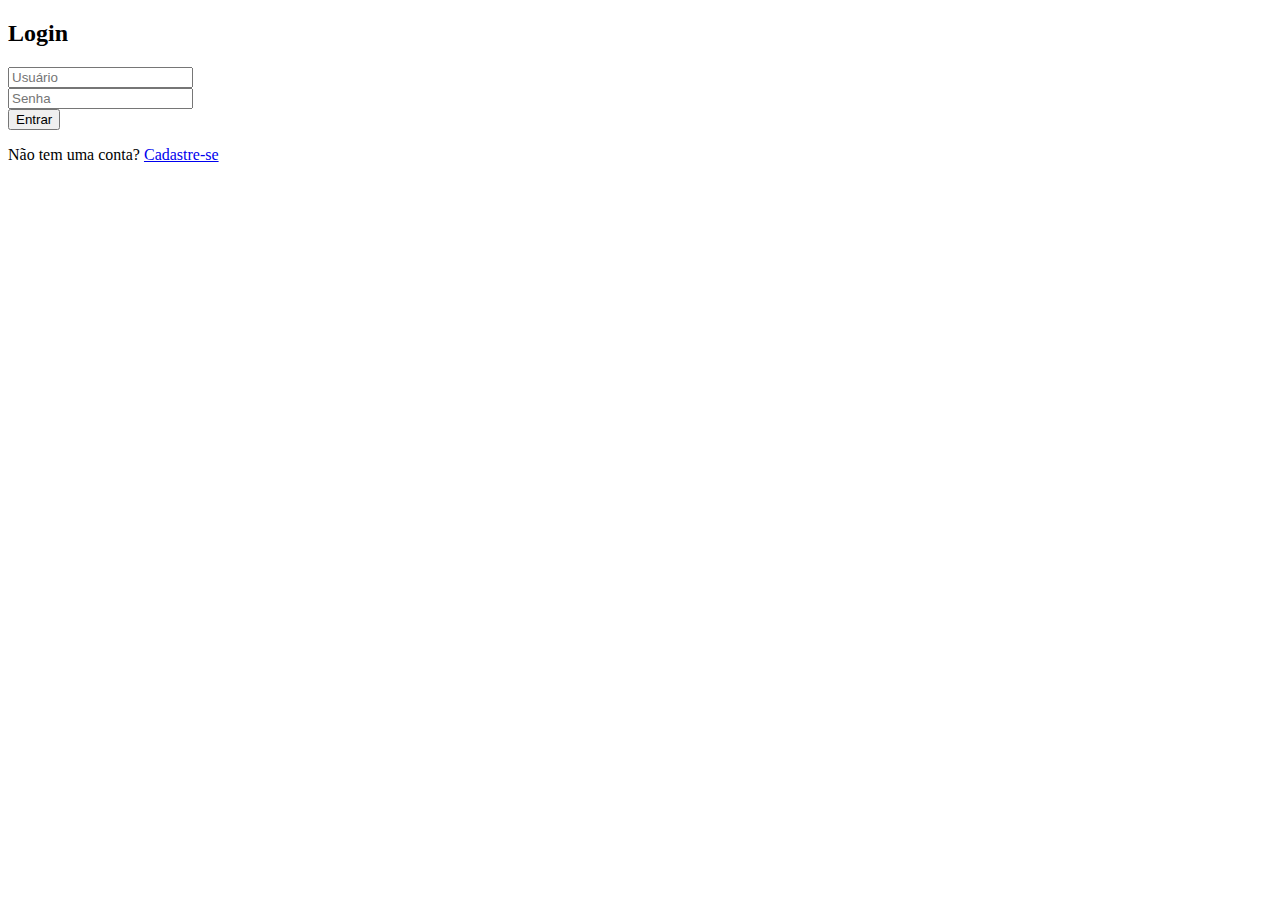
<file: public/index.html>
<!DOCTYPE html>
<html lang="pt">
<head>
    <meta charset="UTF-8">
    <title>Login</title>
</head>
<body>
    <h2>Login</h2>
    <form action="/login" method="POST">
        <input type="text" name="usuario" placeholder="Usuário" required><br>
        <input type="password" name="senha" placeholder="Senha" required><br>
        <button type="submit">Entrar</button>
    </form>

    <p>Não tem uma conta? <a href="/cadastro.html">Cadastre-se</a></p>
</body>
</file>
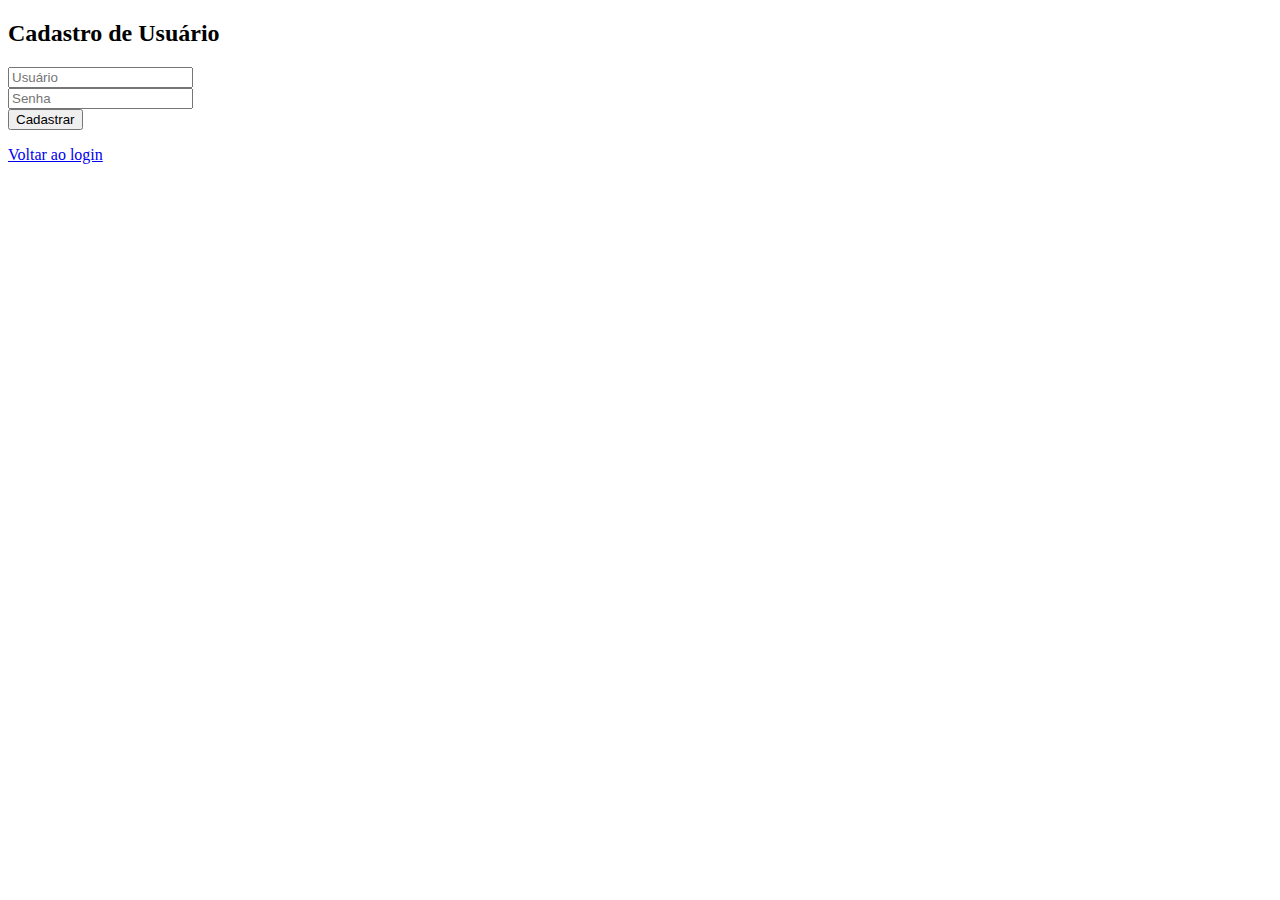
<file: public/cadastro.html>
<!DOCTYPE html>
<html lang="pt">
<head>
    <meta charset="UTF-8">
    <title>Cadastro</title>
</head>
<body>
    <h2>Cadastro de Usuário</h2>
    <form action="/cadastro" method="POST">
        <input type="text" name="usuario" placeholder="Usuário" required><br>
        <input type="password" name="senha" placeholder="Senha" required><br>
        <button type="submit">Cadastrar</button>
    </form>
    <p><a href="/login.html">Voltar ao login</a></p>
</body>
</html>
</file>
